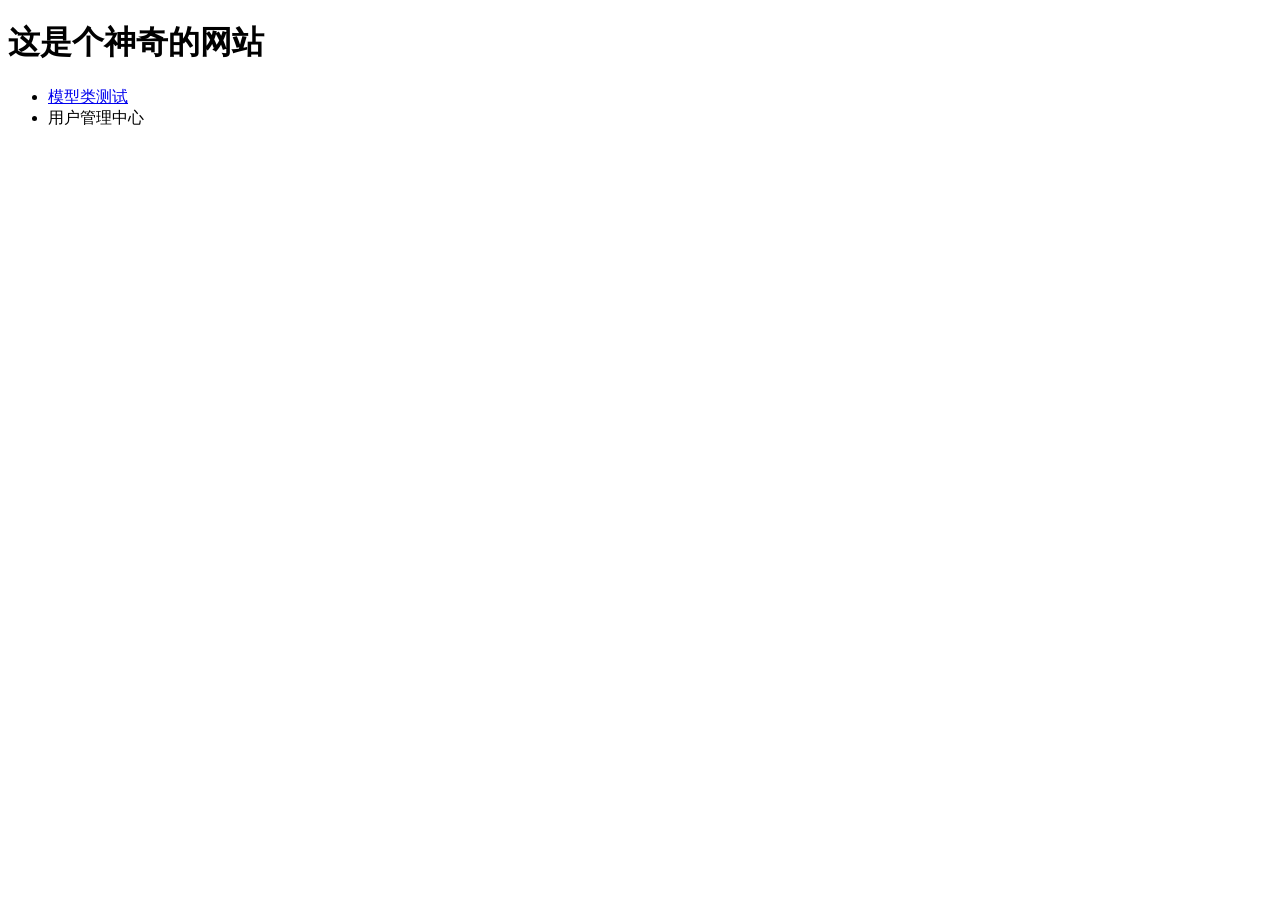
<file: web/templates/b/index.html>
<!DOCTYPE html>
<html lang="en">
<head>
    <meta charset="UTF-8">
    <title>Title</title>
</head>
<body>
    <h1>这是个神奇的网站</h1>
    <ul>
        <li><a href="{% url 'myhome_demo' %}">模型类测试</a></li>
        <li>用户管理中心</li>
    </ul>
</body>
</html>
</file>
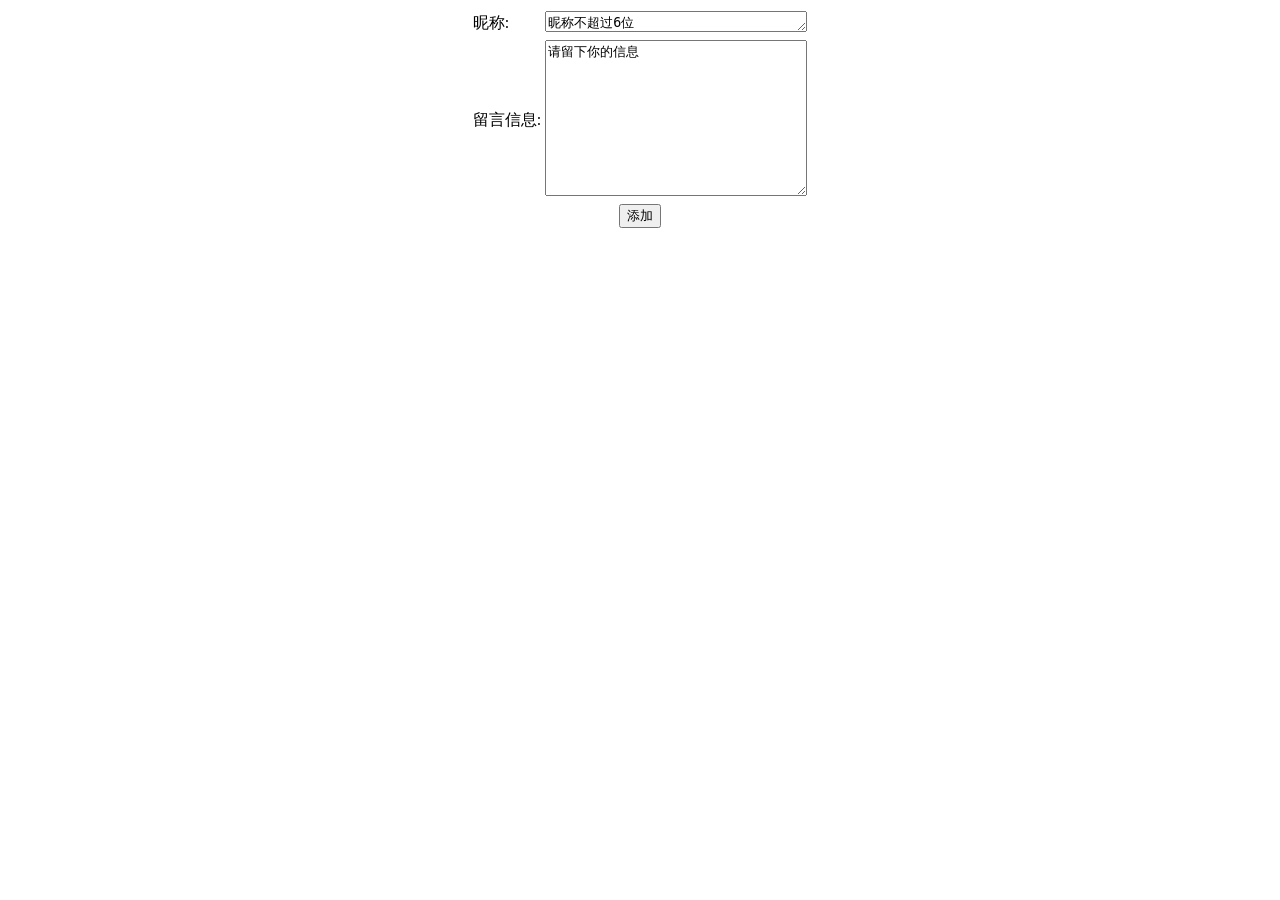
<file: Mysql数据库/templates/add.html>
<!DOCTYPE html>
<html lang="en">
<head>
    <meta charset="UTF-8">
    <title>添加留言</title>
</head>
<body>
    <center>
        <table>
            <form action="/insert" method="post">
                <tr>
                    <td>昵称:</td>
                    <td><textarea name="nikename" id="1" cols="30" rows="1">昵称不超过6位</textarea></td>
                </tr>
                 <tr>
                     <td>留言信息:</td>
                     <td><textarea name="info" id="2" cols="30" rows="10">请留下你的信息</textarea></td>
                 </tr>
                <tr>
                    <th colspan="2">
                        <button>添加</button>
                    </th>
                </tr>

            </form>
        </table>
    </center>
</body>
</html>
</file>
